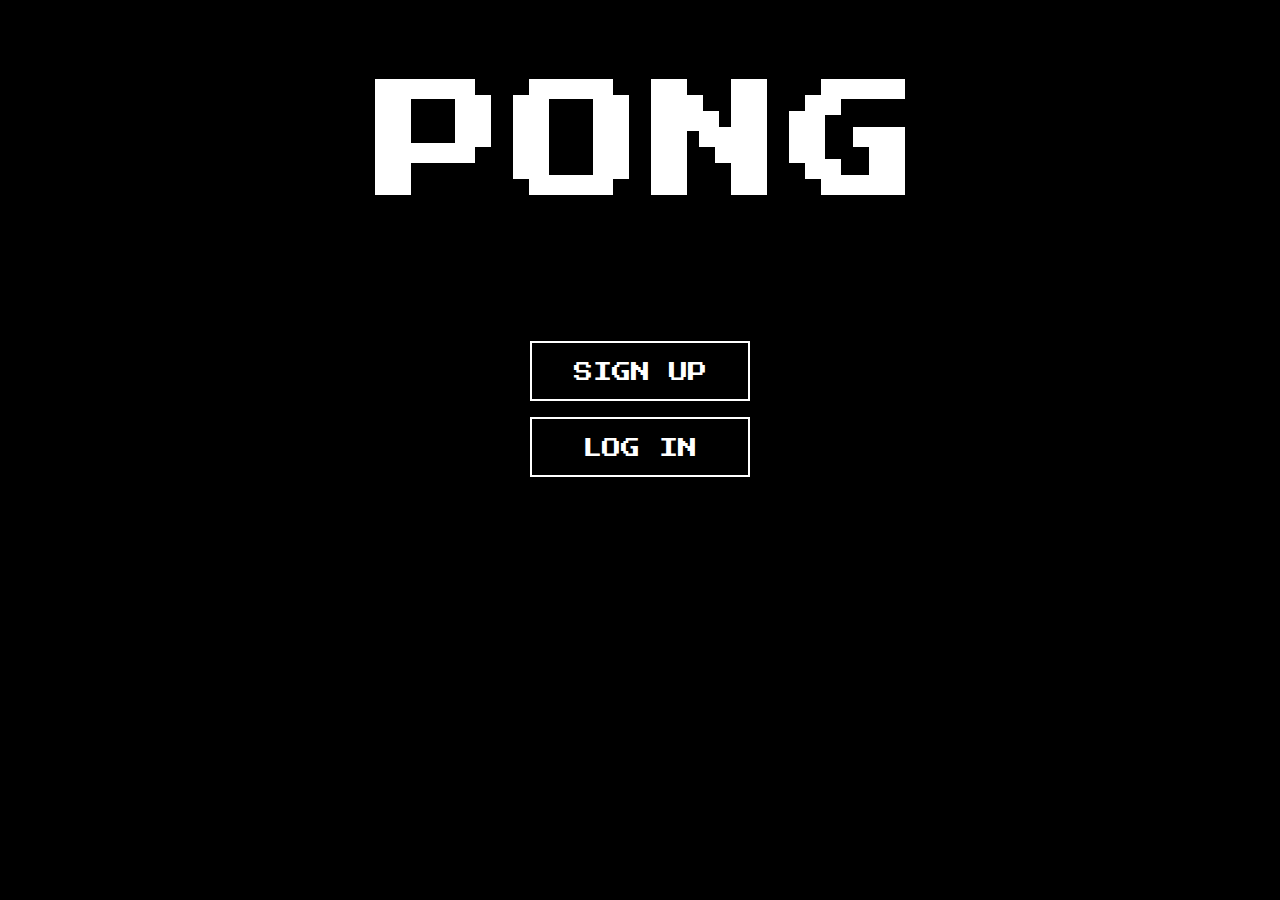
<file: src/frontend/index.html>
<!DOCTYPE html>
<html lang="en">
  <head>
    <meta charset="UTF-8" />
    <meta name="viewport" content="width=device-width, initial-scale=1.0" />
    <title>Pong Game - Welcome</title>
    <link href="https://fonts.googleapis.com/css2?family=Press+Start+2P&display=swap" rel="stylesheet" />
    <link rel="stylesheet" href="style.css" />
  </head>
  <body>
    <div id="container" class="container-index">
      <h1 class="title-index">PONG</h1>
      <div class="button-container-index">
        <!-- Buttons have an event listener that will open the modal -->
        <button class="button-index" id="signup-button">SIGN UP</button>
        <button class="button-index" id="login-button">LOG IN</button>
      </div>
    </div>

    <!-- Modal HTML (Initially hidden) -->
    <div id="modal-overlay" class="modal-overlay">
      <div id="modal" class="modal">
        <span id="close-modal" class="close-btn">&times;</span>
        <div id="modal-content" class="modal-content">
          <h2 id="modal-title">Modal Title</h2>
          <p id="modal-text">This is a placeholder text in the modal.</p>
          <!-- Form will be injected here later or in the modal itself in script.js -->
        </div>
      </div>
    </div>

    <!-- Main content area where other views will load -->
    <div id="main-content" style="display: none"></div>
    <!-- Hidden templates for modal content -->
    <!-- https://developer.mozilla.org/en-US/docs/Web/HTML/Element/template -->
    <!-- Login Form Template -->
    <template id="login-template">
      <p id="modal-message" class="modal-message"></p>
      <form id="login-form" class="modal-form">
        <!-- Message element added here -->

        <label for="username">Username</label>
        <input type="text" id="username" name="username" required />

        <label for="password">Password</label>
        <input type="password" id="password" name="password" required />

        <button type="submit" class="form-button">Log In</button>
      </form>
    </template>

    <!-- Signup Form Template -->
    <template id="signup-template">
      <p id="modal-message" class="modal-message"></p>
      <form id="signup-form" class="modal-form">
        <!-- Message element added here -->

        <label for="username">Username</label>
        <input type="text" id="username" name="username" required />

        <label for="password">Password</label>
        <input type="password" id="password" name="password" required />

        <label for="confirm-password">Confirm Password</label>
        <input type="password" id="confirm-password" name="confirm-password" required />

        <button type="submit" class="form-button">Sign Up</button>
      </form>
    </template>

    <template id="home-template">
      <div id="container" class="home-container">
        <h1>PONG</h1>
        <div id="greeting" style="text-align: center; margin-top: 20px; font-size: 20px"></div>
        <!-- Logout Button -->
        <div style="text-align: center; margin-top: 10px">
          <button id="logout-button" style="font-size: 16px">Logout</button>
        </div>

        <div class="button-container-home">
          <div class="button-wrapper">
            <button id="play">PLAY</button>
          </div>
          <div class="net">
            <div class="net-segment black"></div>
            <div class="net-segment white"></div>
            <div class="net-segment black"></div>
            <div class="net-segment white"></div>
            <div class="net-segment black"></div>
            <div class="net-segment white"></div>
            <div class="net-segment black"></div>
            <div class="net-segment white"></div>
            <div class="net-segment black"></div>
            <div class="net-segment white"></div>
          </div>
          <div class="button-wrapper">
            <button id="chat" onclick="window.location.href='/chat/'">CHAT</button>
          </div>
        </div>
        <div class="button-wrapper threejs-wrapper">
          <button id="threejs">THREE.JS</button>
        </div>
      </div>
    </template>

    <script src="script.js"></script>
  </body>
</html>
</file>
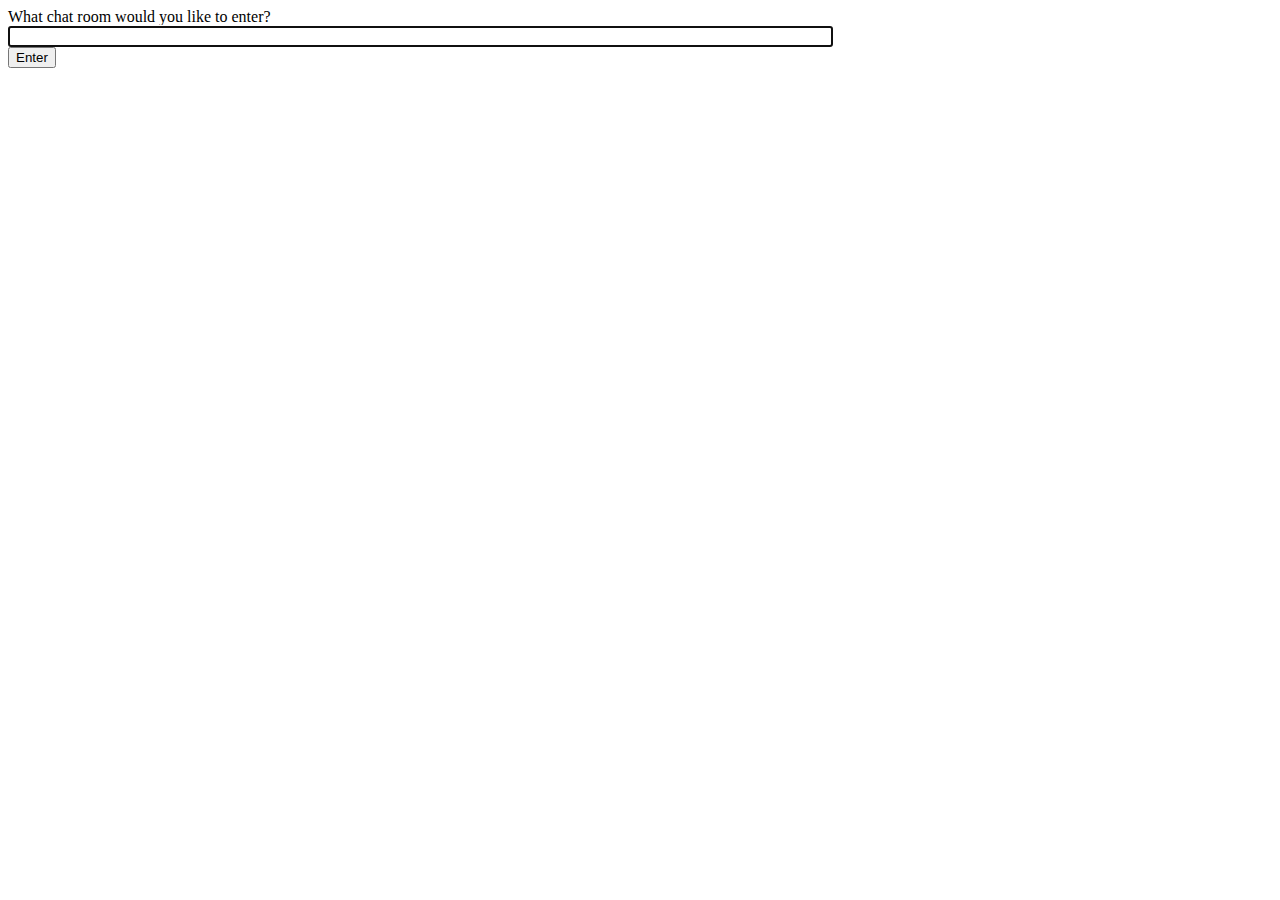
<file: chat/templates/chat/index.html>
<!-- chat/templates/chat/index.html -->
<!DOCTYPE html>
<html>
  <head>
    <meta charset="utf-8" />
    <title>Chat Rooms</title>
  </head>
  <body>
    What chat room would you like to enter?<br />
    <input id="room-name-input" type="text" size="100" /><br />
    <input id="room-name-submit" type="button" value="Enter" />

    <script>
      document.querySelector("#room-name-input").focus();
      document.querySelector("#room-name-input").onkeyup = function (e) {
        if (e.keyCode === 13) {
          // enter, return
          document.querySelector("#room-name-submit").click();
        }
      };

      document.querySelector("#room-name-submit").onclick = function (e) {
        var roomName = document.querySelector("#room-name-input").value;
        window.location.pathname = "/chat/" + roomName + "/";
      };
    </script>
  </body>
</html>
</file>
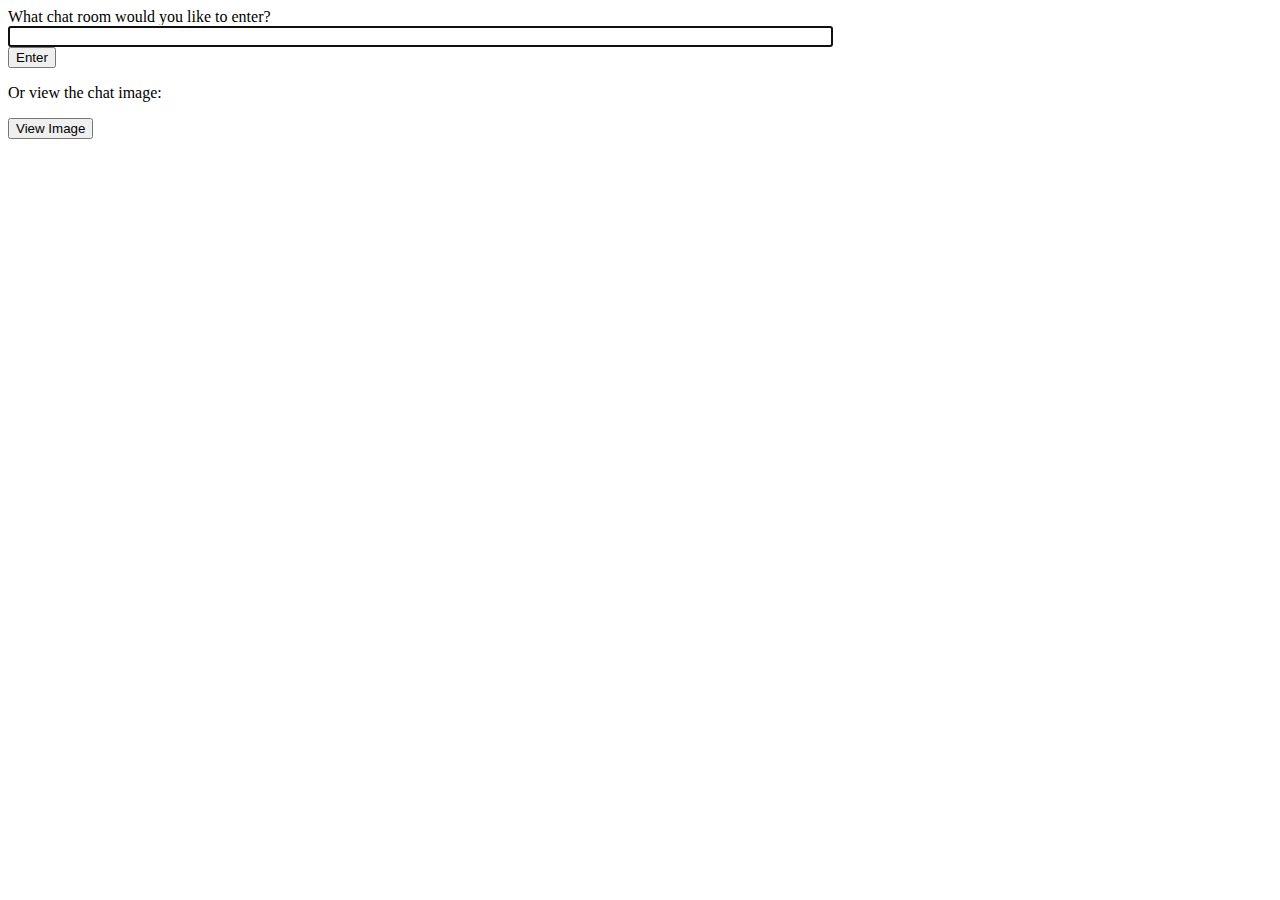
<file: src/backend/chat/templates/chat/index.html>
<!-- chat/templates/chat/index.html -->
<!DOCTYPE html>
<html>
  <head>
    <meta charset="utf-8" />
    <title>Chat Rooms</title>
  </head>
  <body>
    What chat room would you like to enter?<br />
    <input id="room-name-input" type="text" size="100" /><br />
    <input id="room-name-submit" type="button" value="Enter" />

    <p>Or view the chat image:</p>
    <button onclick="window.location.href='/chat/image/'">View Image</button>

    <script>
      document.querySelector("#room-name-input").focus();
      document.querySelector("#room-name-input").onkeyup = function (e) {
        if (e.keyCode === 13) {
          // enter, return
          document.querySelector("#room-name-submit").click();
        }
      };

      document.querySelector("#room-name-submit").onclick = function (e) {
        var roomName = document.querySelector("#room-name-input").value;
        window.location.pathname = "/chat/" + roomName + "/";
      };
    </script>
  </body>
</html>
</file>
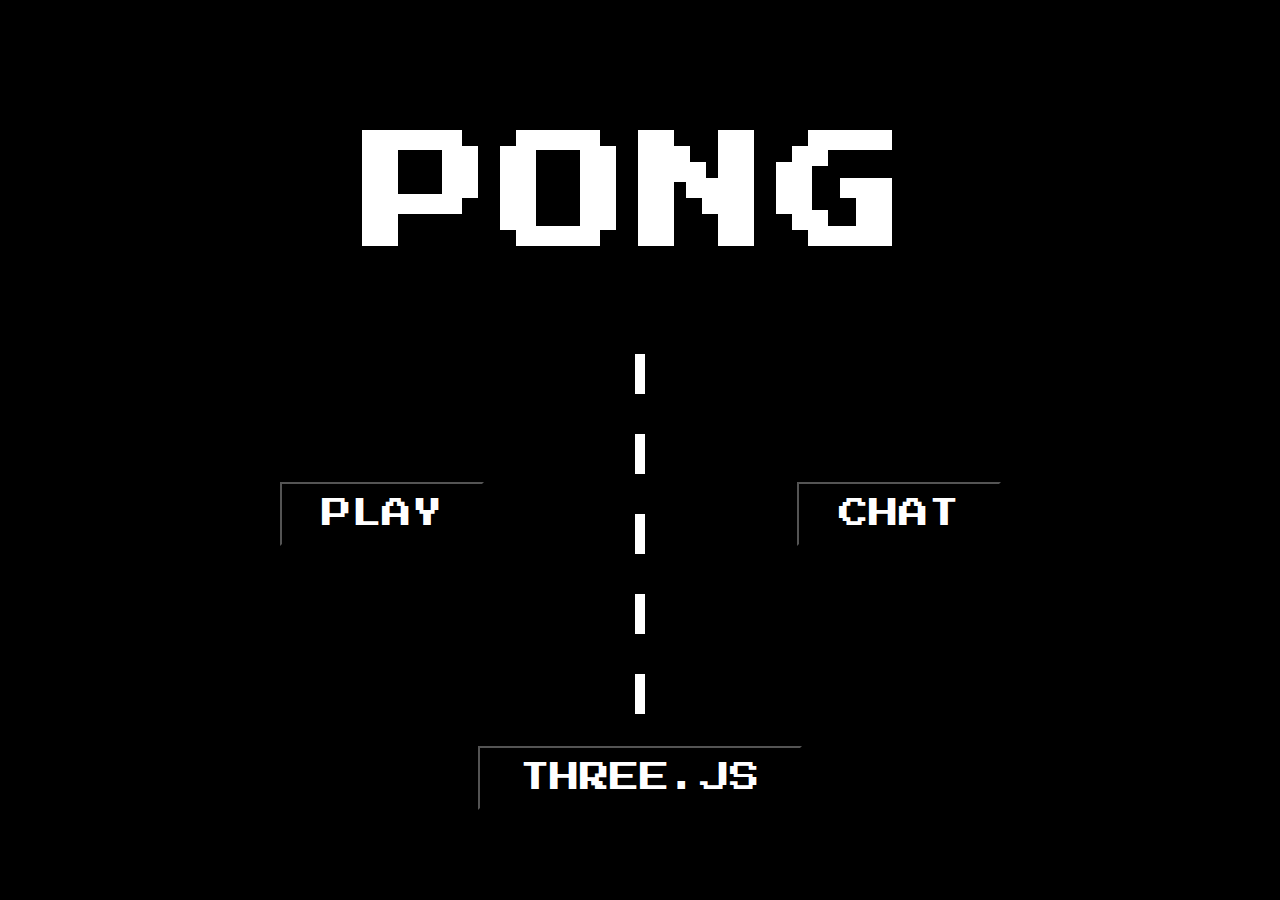
<file: src/frontend/home.html>
<!DOCTYPE html>
<html lang="en">
  <head>
    <meta charset="UTF-8" />
    <meta name="viewport" content="width=device-width, initial-scale=1.0" />
    <title>Pong Game</title>
    <link href="https://fonts.googleapis.com/css2?family=Press+Start+2P&display=swap" rel="stylesheet" />
    <link rel="stylesheet" href="style.css" />
  </head>
  <body>
    <div id="container" class="home-container">
      <h1>PONG</h1>
      <div class="button-container-home">
        <div class="button-wrapper">
          <button id="play">PLAY</button>
        </div>
        <div class="net">
          <div class="net-segment black"></div>
          <div class="net-segment white"></div>
          <div class="net-segment black"></div>
          <div class="net-segment white"></div>
          <div class="net-segment black"></div>
          <div class="net-segment white"></div>
          <div class="net-segment black"></div>
          <div class="net-segment white"></div>
          <div class="net-segment black"></div>
          <div class="net-segment white"></div>
        </div>
        <div class="button-wrapper">
          <button id="chat" onclick="window.location.href='/chat/'">CHAT</button>
        </div>
      </div>
      <div class="button-wrapper threejs-wrapper">
        <button id="threejs">THREE.JS</button>
      </div>
    </div>
    <div id="main-content"></div>

    <script src="home.js"></script>
  </body>
</html>
</file>
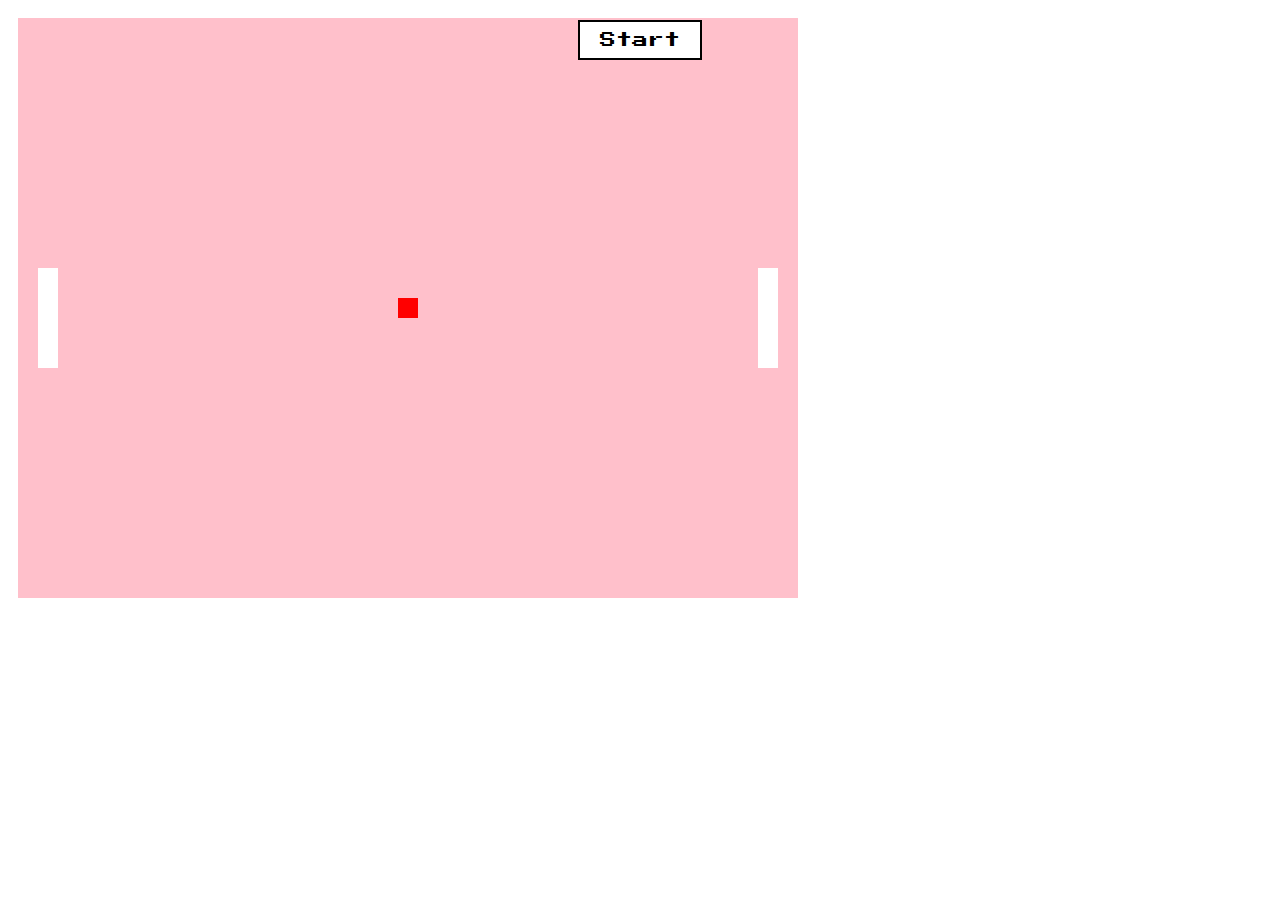
<file: src/frontend/play.html>
<!DOCTYPE html>
<html lang="en">
  <head>
    <meta charset="UTF-8" />
    <meta name="viewport" content="width=device-width, initial-scale=1.0" />
    <title>Easy Pong</title>
    <link rel="stylesheet" href="play.css" />
    <link href="https://fonts.googleapis.com/css2?family=Press+Start+2P&display=swap" rel="stylesheet" />
  </head>
  <body>
    <div id="gameArea">
      <div id="ball"></div>
      <div id="leftPaddle" class="paddle"></div>
      <div id="rightPaddle" class="paddle"></div>
      <div id="redDot" class="debug-dot"></div>
      <div id="blueDot" class="debug-dot"></div>
    </div>
    <button id="startButton">Start</button>
    <script src="play.js"></script>
  </body>
</html>
</file>
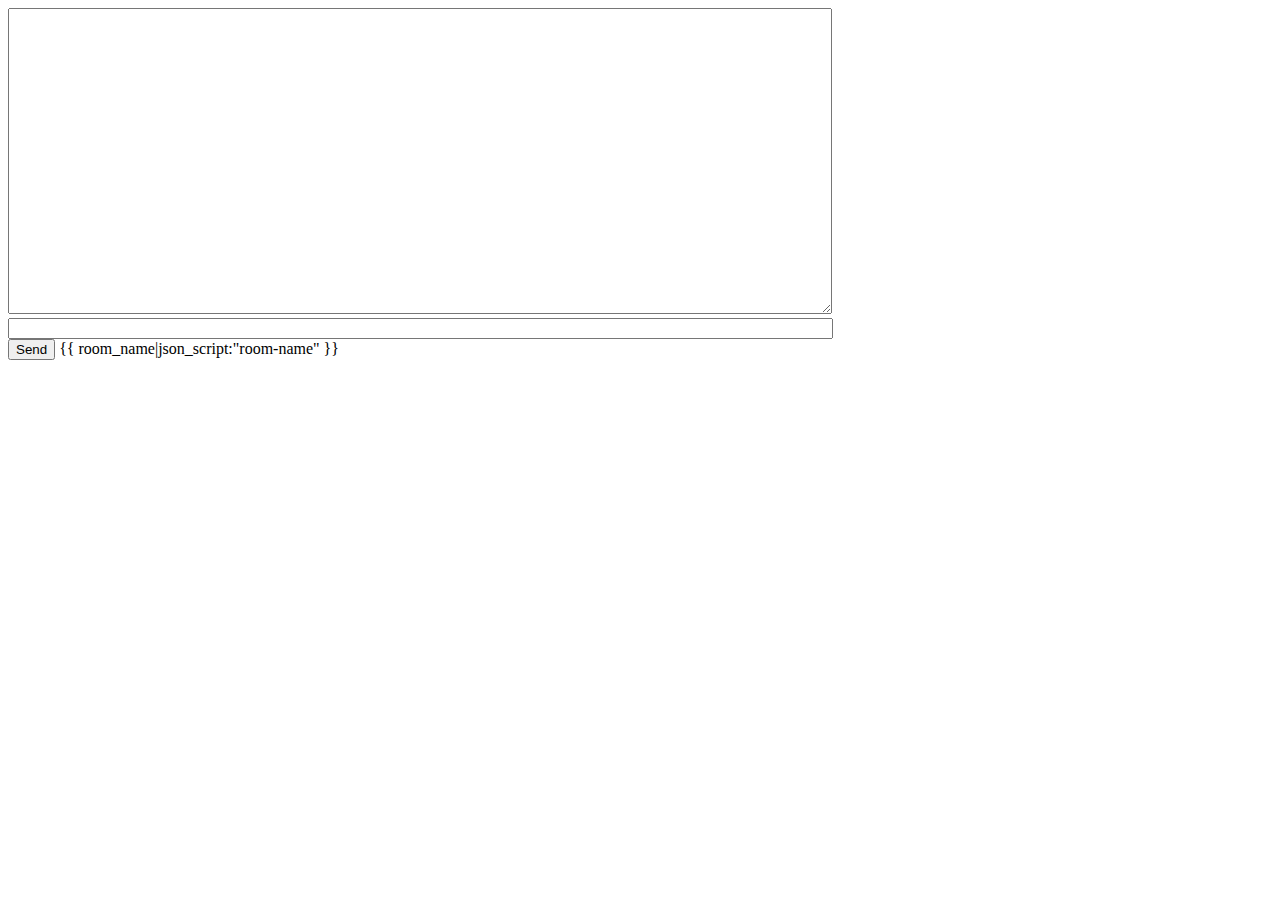
<file: chat/templates/chat/room.html>
<!-- chat/templates/chat/room.html -->
<!DOCTYPE html>
<html>
  <head>
    <meta charset="utf-8" />
    <title>Chat Room</title>
  </head>
  <body>
    <textarea id="chat-log" cols="100" rows="20"></textarea><br />
    <input id="chat-message-input" type="text" size="100" /><br />
    <input id="chat-message-submit" type="button" value="Send" />
    {{ room_name|json_script:"room-name" }}
    <script>
      const roomName = JSON.parse(document.getElementById("room-name").textContent);

      const chatSocket = new WebSocket("ws://" + window.location.host + "/ws/chat/" + roomName + "/");

      chatSocket.onmessage = function (e) {
        const data = JSON.parse(e.data);
        document.querySelector("#chat-log").value += data.message + "\n";
      };

      chatSocket.onclose = function (e) {
        console.error("Chat socket closed unexpectedly");
      };

      document.querySelector("#chat-message-input").focus();
      document.querySelector("#chat-message-input").onkeyup = function (e) {
        if (e.keyCode === 13) {
          // enter, return
          document.querySelector("#chat-message-submit").click();
        }
      };

      document.querySelector("#chat-message-submit").onclick = function (e) {
        const messageInputDom = document.querySelector("#chat-message-input");
        const message = messageInputDom.value;
        chatSocket.send(
          JSON.stringify({
            message: message,
          })
        );
        messageInputDom.value = "";
      };
    </script>
  </body>
</html>
</file>
<file: src/frontend/style.css>
* {
  margin: 0;
  padding: 0;
  box-sizing: border-box;
}

body {
  background-color: black;
  color: white;
  font-family: "Press Start 2P", cursive;
  height: 100vh;
  display: flex;
  justify-content: center;
  align-items: center;
}

h1 {
  font-size: 8em; /* Increased title size significantly */
  letter-spacing: 10px;
  text-align: center; /* Center the title */
}

button {
  background: none;
  color: white;
  font-size: 30px; /* Increased button size */
  padding: 15px 40px; /* Increased padding for larger buttons */
  cursor: pointer;
  transition: background 0.3s;
  font-family: "Press Start 2P", cursive; /* Ensure font is applied */
}

button:hover {
  background-color: white;
  color: black;
}

/* Home Page */

.home-container {
  display: grid;
  grid-template-rows: 1fr 2fr; /* 1/3 for title, 2/3 for buttons */
  height: 80vh; /* Adjust height as needed */
  width: 80vw; /* Adjust width as needed */
  align-items: center; /* Center items vertically */
}

.button-container-home {
  display: grid;
  grid-template-columns: 1fr auto 1fr; /* Two buttons and the net in the middle */
  align-items: center; /* Center items vertically */
}

.net {
  display: flex;
  flex-direction: column; /* Stack segments vertically */
  height: 400px; /* Adjust height as needed */
  width: 10px; /* Adjust width as needed */
}

.net-segment {
  flex: 1; /* Each segment takes equal space */
}

.black {
  background-color: black;
}

.white {
  background-color: white;
}

.button-wrapper {
  display: flex;
  justify-content: center;
}

.threejs-wrapper {
  margin-top: 20px;
}

/* Index Page */

.container-index {
  display: grid;
  grid-template-rows: 1fr 2fr; /* 1/3 for title, 2/3 for buttons */
  height: 100vh;
  align-items: center;
  justify-content: center;
  gap: 2em;
}

/* Mobile-first approach: Smaller font size for mobile */

/* TODO: Fix PONG alignment inside the dix to remove the padding rule */
.title-index {
  font-size: 4em;
  letter-spacing: 0.4em;
  text-align: center;
  margin: 0 auto;
  padding-left: 0.2em; /* Adjust this value until the title looks centered */
  /* border: 2px solid white; */
}

/* Medium screen (e.g., tablets) */
@media (min-width: 600px) {
  .title-index {
    font-size: 6em;
    letter-spacing: 8px;
  }
}

/* Larger screens (e.g., desktops) */
@media (min-width: 900px) {
  .title-index {
    font-size: 8em;
    letter-spacing: 10px;
  }
}

.button-container-index {
  display: flex;
  flex-direction: column;
  gap: 1em;
  align-self: start;
  align-items: center;
  /* border: 2px solid white; */
  margin-top: 20px;
}

.button-index {
  padding: 1em 2em;
  font-family: "Press Start 2P", cursive;
  cursor: pointer;
  width: 220px; /* Fixed width for both buttons */
  height: 60px; /* Fixed height for both buttons */
  font-size: 1.2em; /* Adjust font size as needed */
  background: none;
  color: white;
  border: 2px solid white;
}

.button-index:hover {
  background-color: white;
  color: black;
}

/* Modal */

/* Modal Overlay (covers the whole screen) */
.modal-overlay {
  position: fixed;
  top: 0;
  left: 0;
  width: 100vw;
  height: 100vh;
  /* background: rgba(0, 0, 0, 0.6); */
  background: rgba(255, 255, 255, 0.9); /* White overlay, adjust opacity if needed */

  display: flex;
  justify-content: center;
  align-items: center;
  visibility: hidden;
  opacity: 0;
  /* opacity: 1; */
  transition: opacity 0.3s ease;
  /* z-index: 9999; */
}

/* Modal Container */
.modal {
  background-color: black;
  color: white;
  padding: 1.5rem;
  width: 80%;
  max-width: 25rem;
  border: 2px solid white; /* White border */
  position: relative;
  border-radius: 0.5rem;
  box-shadow: 0 0 1rem rgba(255, 255, 255, 0.5); /* Responsive shadow */
}

/* Close Button */
.close-btn {
  position: absolute;
  top: 0.5rem;
  right: 0.75rem;
  font-size: 1.5rem;
  cursor: pointer;
}

/* Modal Content */
.modal-content {
  text-align: center;
}

/* Form Styling */
.modal-form {
  display: flex;
  flex-direction: column;
  gap: 15px;
}

.modal-form label {
  font-size: 0.8em;
  color: white;
}

.modal-form input {
  background: none;
  border: 2px solid white;
  padding: 10px;
  color: white;
  font-family: "Press Start 2P", cursive;
  font-size: 0.8em;
}

.modal-form input::placeholder {
  color: #999;
  opacity: 0.8;
  font-family: "Press Start 2P", cursive;
}

/* Form Button Styling */
.form-button {
  background-color: white;
  color: black;
  padding: 10px;
  font-family: "Press Start 2P", cursive;
  font-size: 0.8em;
  cursor: pointer;
  border: 2px solid white;
  transition: background 0.3s;
}

.form-button:hover {
  background-color: black;
  color: white;
  border: 2px solid white;
}
</file>
<file: src/frontend/play.css>
/* play.css */

#gameArea {
  width: 800px;
  height: 600px;
  background-color: pink;
  position: relative;
  overflow: hidden;
  border: 10px solid white;
  box-sizing: border-box;
}

/* Ball styles */
#ball {
  width: 20px;
  height: 20px;
  background-color: red;
  position: absolute;
  top: 50%;
  left: 50%;
  transform: translate(-50%, -50%);
}

.paddle {
  position: absolute;
  width: 20px;
  height: 100px;
  background-color: white;
}

#leftPaddle {
  left: 20px;
}

#rightPaddle {
  right: 20px;
}

/* Button styles */
#startButton {
  position: fixed;
  top: 20px;
  left: 50%;
  transform: translateX(-50%);
  padding: 10px 20px;
  font-size: 16px;
  background-color: white;
  color: black;
  border: 2px solid black;
  cursor: pointer;
  font-family: "Press Start 2P", cursive;
}

.debug-dot {
  position: absolute;
  width: 20px;
  height: 20px;
  background-color: red;
  display: none;
}

#blueDot {
  background-color: blue;
}
</file>
